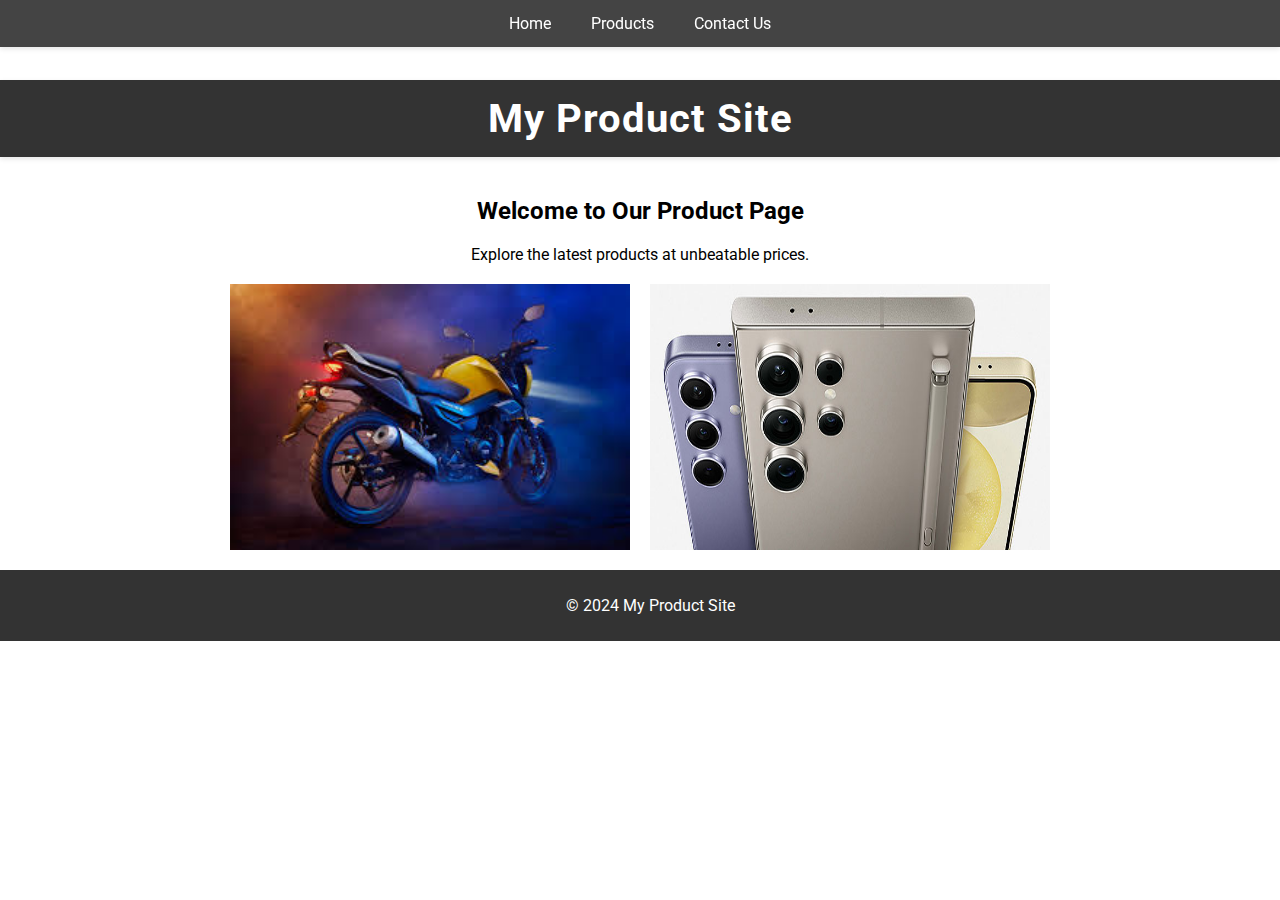
<file: index.html>
<!DOCTYPE html>
<html lang="en">
<head>
    <meta charset="UTF-8">
    <meta name="viewport" content="width=device-width, initial-scale=1.0">
    <title>Home - Product Site</title>
    <link rel="stylesheet" href="styles.css">
    <link href="https://fonts.googleapis.com/css2?family=Roboto&family=Open+Sans&display=swap" rel="stylesheet">
</head>
<body>
    
    <header>
        <h1>My Product Site</h1>
        <nav class="navbar">
            <a href="index.html">Home</a>
            <a href="products.html">Products</a>
            <a href="contact.html">Contact Us</a>
        </nav>
    </header>

    <main class="home-content">
        <section class="intro">
            <h2>Welcome to Our Product Page</h2>
            <p>Explore the latest products at unbeatable prices.</p>
        </section>
        <section class="home-images">
            <img src="image/bike.jpg" alt="Product Image 1">
            <img src="image/phone.jpg" alt="Product Image 2">
        </section>
    </main>

    <footer>
        <p>&copy; 2024 My Product Site</p>
    </footer>
</body>
</html>
</file>
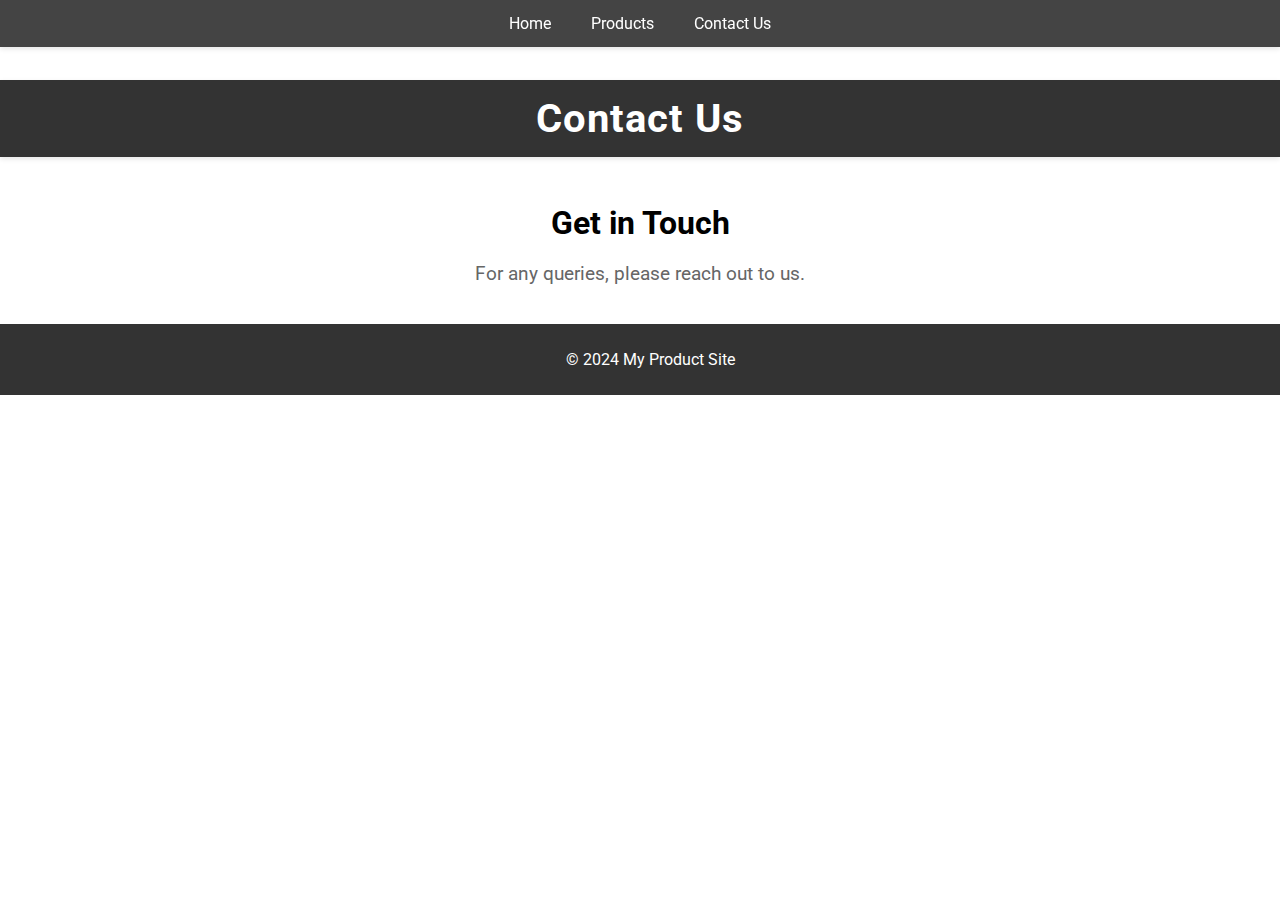
<file: contact.html>
<!DOCTYPE html>
<html lang="en">
<head>
    <meta charset="UTF-8">
    <meta name="viewport" content="width=device-width, initial-scale=1.0">
    <title>Contact Us - Product Site</title>
    <link rel="stylesheet" href="styles.css">
    <link href="https://fonts.googleapis.com/css2?family=Roboto&family=Open+Sans&display=swap" rel="stylesheet">
</head>
<body>
    
    <header>
        <h1>Contact Us</h1>
        <nav class="navbar">
            <a href="index.html">Home</a>
            <a href="products.html">Products</a>
            <a href="contact.html">Contact Us</a>
        </nav>
    </header>

    <main class="contact-content">
        <h2>Get in Touch</h2>
        <p>For any queries, please reach out to us.</p>
    </main>

    <footer>
        <p>&copy; 2024 My Product Site</p>
    </footer>
</body>
</html>
</file>
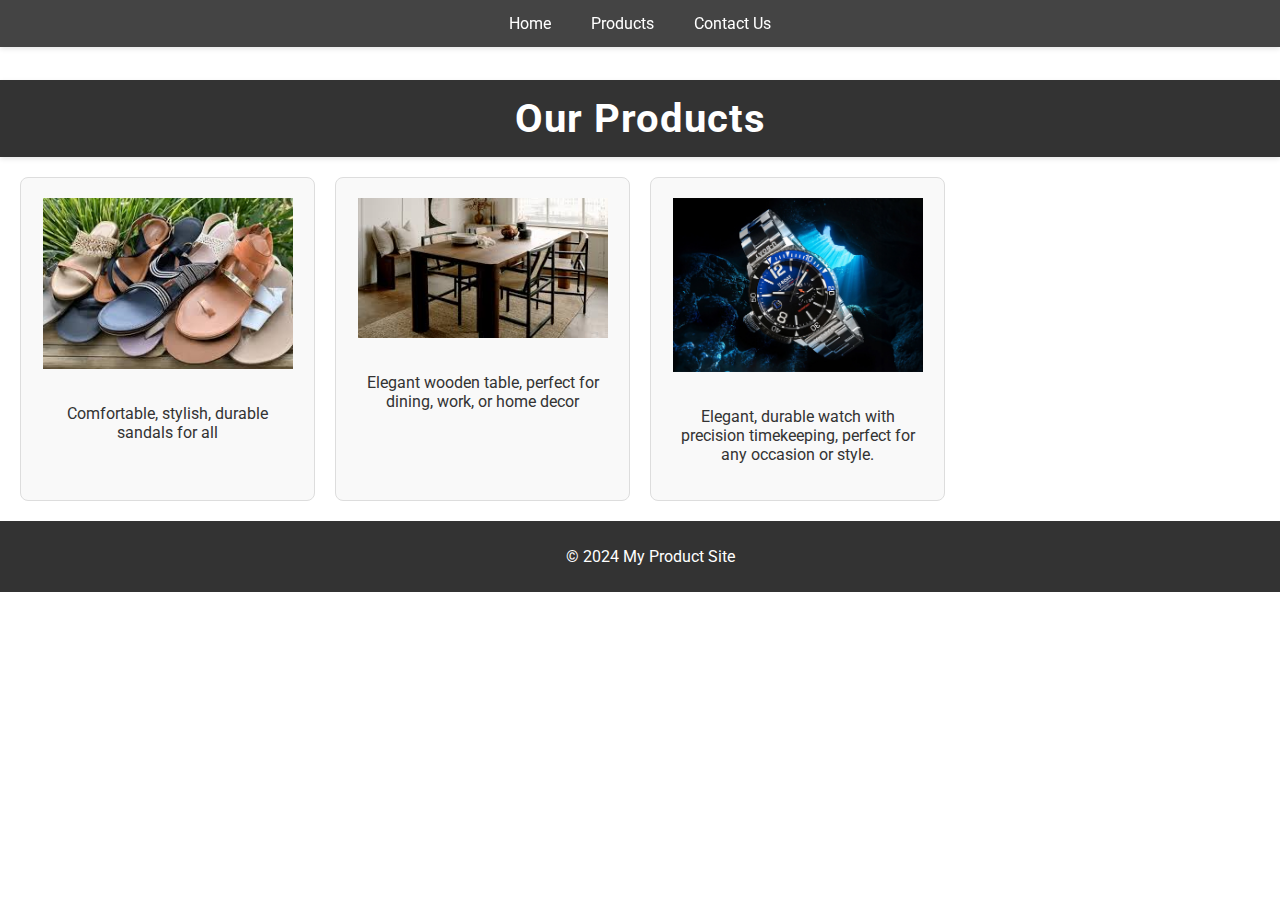
<file: products.html>
<!DOCTYPE html>
<html lang="en">
<head>
    <meta charset="UTF-8">
    <meta name="viewport" content="width=device-width, initial-scale=1.0">
    <title>Products - Product Site</title>
    <link rel="stylesheet" href="styles.css">
    <link href="https://fonts.googleapis.com/css2?family=Roboto&family=Open+Sans&display=swap" rel="stylesheet">
</head>
<body>
    
    <header>
        <h1>Our Products</h1>
        <nav class="navbar">
            <a href="index.html">Home</a>
            <a href="products.html">Products</a>
            <a href="contact.html">Contact Us</a>
        </nav>
    </header>

    <main class="products-content">
        <div class="product-grid">
            <div class="product-item">
                <img src="image2/sandles.jpg" alt="Product 1">
                <p>Comfortable, stylish, durable sandals for all</p>
            </div>
            <div class="product-item">
                <img src="image2/table.jpg" alt="Product 2">
                <p>Elegant wooden table, perfect for dining, work, or home decor</p>
            </div>
            <div class="product-item">
                <img src="image2/watch.jpg" alt="Product 3">
                <p>Elegant, durable watch with precision timekeeping, perfect for any occasion or style.</p>
            </div>
        </div>
    </main>

    <footer>
        <p>&copy; 2024 My Product Site</p>
    </footer>
</body>
</html>
</file>
<file: styles.css>
body {
    font-family: 'Roboto', sans-serif;
    margin: 0;
    padding: 0;
    box-sizing: border-box;
}


header {
    background-color: #333;
    color: white;
    text-align: center;
    padding: 15px 0;  /* Reduced padding for a more compact header */
    box-shadow: 0 2px 5px rgba(0, 0, 0, 0.1); /* Added subtle shadow */
}

header h1 {
    margin: 0;
    font-size: 2.5rem;
    font-weight: bold;
    letter-spacing: 1px;  /* Add spacing for a cleaner look */
}


.navbar {
    display: flex;
    justify-content: center;
    background-color: #444;
    position: fixed; /* Changed to fixed to keep navbar at the top while scrolling */
    top: 0; /* Sticks to the top */
    left: 0;
    width: 100%;
    z-index: 1000;
    box-shadow: 0 2px 5px rgba(0, 0, 0, 0.1); /* Add subtle shadow for separation */
}


body {
    padding-top: 60px; 
}


.navbar a {
    color: white;
    padding: 14px 20px;
    text-decoration: none;
    text-align: center;
    display: inline-block;
    font-size: 1rem;
    transition: background-color 0.3s ease, transform 0.3s ease;
}

.navbar a:hover {
    background-color: #575757;
    transform: translateY(-2px);  
}

body {
    padding-top: 80px; 
}


.home-content {
    text-align: center;
    padding: 20px;
}

.home-images {
    display: flex;
    justify-content: center;
    gap: 20px;
    margin-top: 20px;
}

.home-images img {
    width: 100%;
    max-width: 400px;
    height: auto;
}

.products-content {
    padding: 20px;
}

.product-grid {
    display: grid;
    grid-template-columns: repeat(auto-fill, minmax(250px, 1fr));
    gap: 20px;
}

.product-item {
    text-align: center;
    padding: 20px;
    border: 1px solid #ddd;
    border-radius: 8px;
    background-color: #f9f9f9;
}

.product-item img {
    width: 100%;
    max-width: 250px;
    height: auto;
    margin-bottom: 15px;
}

.product-item p {
    font-size: 1rem;
    color: #333;
}

.contact-content {
    text-align: center;
    padding: 20px;
}

.contact-content h2 {
    font-size: 2rem;
    margin-bottom: 20px;
}

.contact-content p {
    font-size: 1.2rem;
    color: #666;
}

footer {
    text-align: center;
    background-color: #333;
    color: white;
    padding: 10px;
    position: relative;
    bottom: 0;
    width: 100%;
}

@media (max-width: 768px) {
    .navbar a {
        padding: 12px 18px;
    }

    header h1 {
        font-size: 2rem;
    }

    .home-images {
        flex-direction: column;
    }

    .product-grid {
        grid-template-columns: 1fr 1fr;
    }

    .product-item img {
        max-width: 200px;
    }

    .contact-content h2 {
        font-size: 1.5rem;
    }
}
</file>
